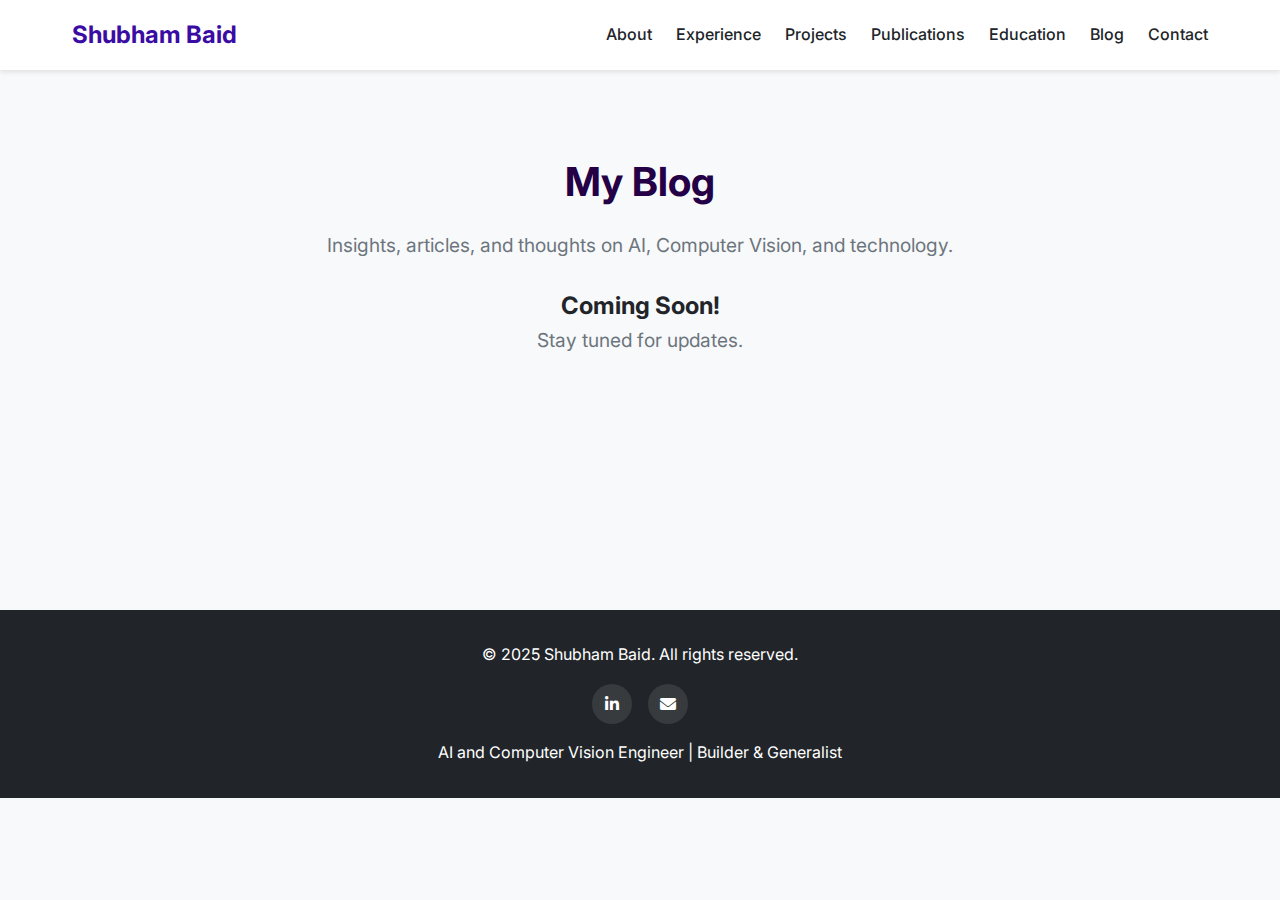
<file: blog.html>
<!DOCTYPE html>
<html lang="en">
<head>
    <meta charset="UTF-8">
    <meta name="viewport" content="width=device-width, initial-scale=1.0">
    <title>Blog | Shubham Baid</title>
    <link rel="stylesheet" href="style.css">
    <link rel="stylesheet" href="https://cdnjs.cloudflare.com/ajax/libs/font-awesome/6.0.0-beta3/css/all.min.css">
    <style>
        /* Add specific styles for blog page if needed */
        .blog-content {
            padding: 5rem 0;
            text-align: center;
            min-height: 60vh; /* Ensure content pushes footer down */
        }
        .blog-content h1 {
            font-size: 2.5rem;
            margin-bottom: 1rem;
            color: var(--primary-dark);
        }
        .blog-content p {
            font-size: 1.2rem;
            color: var(--gray);
        }
    </style>
</head>
<body>
    <!-- Navigation Bar -->
    <nav class="navbar">
        <div class="container">
            <a href="index.html" class="nav-logo">Shubham Baid</a> <!-- Link back to home -->
            <ul class="nav-menu">
                <li><a href="index.html#about">About</a></li>
                <li><a href="index.html#experience">Experience</a></li>
                <li><a href="index.html#projects">Projects</a></li>
                <li><a href="index.html#publications">Publications</a></li>
                <li><a href="index.html#education">Education</a></li>
                <li><a href="blog.html">Blog</a></li>
                <li><a href="index.html#contact">Contact</a></li>
            </ul>
             <div class="nav-toggle">
                <i class="fas fa-bars"></i>
            </div>
        </div>
    </nav>

    <!-- Blog Content Section -->
    <section class="blog-content">
        <div class="container">
            <h1>My Blog</h1>
            <p>Insights, articles, and thoughts on AI, Computer Vision, and technology.</p>
            <br>
            <h2>Coming Soon!</h2>
            <p>Stay tuned for updates.</p>
        </div>
    </section>

    <!-- Footer -->
    <footer>
        <div class="container">
            <p>© 2025 Shubham Baid. All rights reserved.</p>
            <div class="social-links">
                 <a href="https://www.linkedin.com/in/shubhambaid21" target="_blank" class="social-link"><i class="fab fa-linkedin-in"></i></a>
                <a href="mailto:shubhambaid99@gmail.com" class="social-link"><i class="fas fa-envelope"></i></a>
                <!-- Add other social links like GitHub if available -->
            </div>
            <p>AI and Computer Vision Engineer | Builder & Generalist</p>
        </div>
    </footer>

     <script>
        // Basic mobile nav toggle
        const navToggle = document.querySelector('.nav-toggle');
        const navMenu = document.querySelector('.nav-menu');

        navToggle.addEventListener('click', () => {
            navMenu.classList.toggle('active');
        });

        // Close nav when a link is clicked (optional)
        document.querySelectorAll('.nav-menu a').forEach(link => {
            link.addEventListener('click', () => {
                // Check if it's a link to the blog page itself or an external link
                if (!link.getAttribute('href').startsWith('#') && link.getAttribute('href') !== 'blog.html') {
                     navMenu.classList.remove('active');
                } else if (link.getAttribute('href').startsWith('#')) {
                     navMenu.classList.remove('active'); // Close for anchor links on the same page
                }
                // Don't close if clicking the Blog link when already on blog.html
            });
        });
    </script>
</body>
</html>
</file>
<file: style.css>
@import url('https://fonts.googleapis.com/css2?family=Inter:wght@300;400;500;600;700&display=swap');

:root {
    --primary: #3a0ca3;
    --primary-dark: #240046;
    --secondary: #4cc9f0;
    --light: #f8f9fa;
    --dark: #212529;
    --gray: #6c757d;
    --success: #38b000;
    --gradient: linear-gradient(120deg, #4361ee, #3a0ca3);
}

* {
    margin: 0;
    padding: 0;
    box-sizing: border-box;
}

body {
    font-family: 'Inter', sans-serif;
    line-height: 1.6;
    color: var(--dark);
    background-color: var(--light);
}

.container {
    max-width: 1200px;
    margin: 0 auto;
    padding: 0 2rem;
}

/* Header Styles */
header {
    background: var(--gradient);
    color: white;
    padding: 6rem 0 4rem;
    position: relative;
    overflow: hidden;
}

header::before {
    content: '';
    position: absolute;
    top: 0;
    right: 0;
    width: 70%;
    height: 100%;
    background: url("/api/placeholder/800/600") no-repeat center center;
    background-size: cover;
    opacity: 0.1;
    z-index: 1;
}

.header-content {
    position: relative;
    z-index: 2;
    display: flex;
    flex-direction: column;
    gap: 2rem;
}

.header-title h1 {
    font-size: 3rem;
    font-weight: 700;
    margin-bottom: 1rem;
}

.header-title p {
    font-size: 1.5rem;
    font-weight: 300;
    max-width: 600px;
}

.profile-stats {
    display: flex;
    gap: 2rem;
    margin-top: 2rem;
}

.stat-item {
    background: rgba(255, 255, 255, 0.1);
    padding: 1rem;
    border-radius: 8px;
    backdrop-filter: blur(5px);
    min-width: 150px;
}

.stat-item h3 {
    font-size: 2rem;
    font-weight: 700;
}

.stat-item p {
    font-size: 0.9rem;
    opacity: 0.8;
}

.contact-links {
    display: flex;
    gap: 1rem;
    margin-top: 2rem;
}

.btn {
    display: inline-flex;
    align-items: center;
    padding: 0.75rem 1.5rem;
    border-radius: 8px;
    font-weight: 500;
    text-decoration: none;
    transition: all 0.3s ease;
}

.btn-primary {
    background: var(--secondary);
    color: var(--primary-dark);
}

.btn-outline {
    border: 1px solid rgba(255, 255, 255, 0.5);
    color: white;
}

.btn-primary:hover {
    background: #3db8df;
    transform: translateY(-2px);
}

.btn-outline:hover {
    background: rgba(255, 255, 255, 0.1);
    transform: translateY(-2px);
}

/* Section Styles */
section {
    padding: 5rem 0;
}

.section-title {
    font-size: 2rem;
    font-weight: 700;
    margin-bottom: 3rem;
    position: relative;
    display: inline-block;
}

.section-title::after {
    content: '';
    position: absolute;
    left: 0;
    bottom: -10px;
    width: 50px;
    height: 4px;
    background: var(--primary);
    border-radius: 2px;
}

/* About Section */
.about-content {
    display: flex;
    gap: 4rem;
    align-items: center;
}

.about-text {
    flex: 3;
}

.about-image {
    flex: 2;
    position: relative;
}

.about-image img {
    width: 100%;
    border-radius: 10px;
    box-shadow: 0 10px 30px rgba(0, 0, 0, 0.1);
}

.skill-tags {
    display: flex;
    flex-wrap: wrap;
    gap: 0.5rem;
    margin-top: 2rem;
}

.skill-tag {
    background: var(--light);
    color: var(--primary);
    border: 1px solid var(--primary);
    padding: 0.5rem 1rem;
    border-radius: 50px;
    font-size: 0.9rem;
}

/* Experience Section */
.timeline {
    position: relative;
    margin-top: 3rem;
}

.timeline::before {
    content: '';
    position: absolute;
    left: 10px;
    top: 0;
    height: 100%;
    width: 2px;
    background: #e9ecef;
}

.timeline-item {
    position: relative;
    padding-left: 40px;
    margin-bottom: 3rem;
}

.timeline-item::before {
    content: '';
    position: absolute;
    left: 0;
    top: 0;
    width: 20px;
    height: 20px;
    border-radius: 50%;
    background: var(--primary);
    border: 4px solid white;
    box-shadow: 0 0 0 2px var(--primary);
}

.timeline-header {
    display: flex;
    justify-content: space-between;
    margin-bottom: 1rem;
}

.company {
    font-weight: 600;
    font-size: 1.2rem;
}

.position {
    color: var(--primary);
    font-weight: 500;
}

.duration {
    color: var(--gray);
    font-size: 0.9rem;
}

.achievements {
    margin-top: 1rem;
}

.achievement-item {
    margin-bottom: 0.5rem;
    position: relative;
    padding-left: 1.5rem;
}

.achievement-item::before {
    content: '•';
    position: absolute;
    left: 0;
    color: var(--primary);
    font-weight: bold;
}

/* Projects Section */
.projects-grid {
    display: grid;
    grid-template-columns: repeat(auto-fill, minmax(300px, 1fr));
    gap: 2rem;
}

.project-card {
    background: white;
    border-radius: 10px;
    overflow: hidden;
    box-shadow: 0 5px 15px rgba(0, 0, 0, 0.05);
    transition: transform 0.3s ease, box-shadow 0.3s ease;
}

.project-card:hover {
    transform: translateY(-5px);
    box-shadow: 0 10px 25px rgba(0, 0, 0, 0.1);
}

.project-image {
    height: 180px;
    background: var(--gray);
    display: flex;
    align-items: center;
    justify-content: center;
    color: white;
    font-size: 1.5rem;
    background: var(--gradient);
}

.project-content {
    padding: 1.5rem;
}

.project-title {
    font-size: 1.25rem;
    font-weight: 600;
    margin-bottom: 0.5rem;
}

.project-tags {
    display: flex;
    flex-wrap: wrap;
    gap: 0.5rem;
    margin-top: 1rem;
}

.project-tag {
    background: #f1f3f5;
    padding: 0.25rem 0.75rem;
    border-radius: 50px;
    font-size: 0.8rem;
    color: var(--gray);
}

/* Education Section */
.education-card {
    background: white;
    border-radius: 10px;
    padding: 2rem;
    box-shadow: 0 5px 15px rgba(0, 0, 0, 0.05);
    margin-bottom: 2rem;
}

.degree {
    font-weight: 600;
    font-size: 1.2rem;
    margin-bottom: 0.5rem;
}

.university {
    color: var(--primary);
    font-weight: 500;
}

/* Contact Section */
.contact-section {
    background: var(--primary-dark);
    color: white;
}

.contact-grid {
    display: grid;
    grid-template-columns: repeat(auto-fit, minmax(250px, 1fr));
    gap: 2rem;
}

.contact-info-item {
    display: flex;
    flex-direction: column;
    align-items: center;
    text-align: center;
    padding: 2rem;
    background: rgba(255, 255, 255, 0.05);
    border-radius: 10px;
    transition: transform 0.3s ease;
}

.contact-info-item:hover {
    transform: translateY(-5px);
}

.contact-icon {
    font-size: 2rem;
    margin-bottom: 1rem;
}

.contact-link {
    color: var(--secondary);
    text-decoration: none;
}

/* Footer */
footer {
    background: var(--dark);
    color: white;
    text-align: center;
    padding: 2rem 0;
}

.social-links {
    display: flex;
    justify-content: center;
    gap: 1rem;
    margin: 1rem 0;
}

.social-link {
    width: 40px;
    height: 40px;
    border-radius: 50%;
    background: rgba(255, 255, 255, 0.1);
    display: flex;
    align-items: center;
    justify-content: center;
    text-decoration: none;
    color: white;
    transition: background 0.3s ease;
}

.social-link:hover {
    background: var(--primary);
}

/* Responsive Design */
@media (max-width: 768px) {
    .header-title h1 {
        font-size: 2.5rem;
    }
    
    .profile-stats {
        flex-direction: column;
        gap: 1rem;
    }
    
    .about-content {
        flex-direction: column-reverse;
    }
    
    .about-image {
        margin-bottom: 2rem;
    }
    
    .contact-links {
        flex-direction: column;
    }
    
    .btn {
        width: 100%;
        justify-content: center;
    }
}

/* Navigation Bar Styles */
.navbar {
    background: white;
    padding: 1rem 0;
    box-shadow: 0 2px 5px rgba(0,0,0,0.1);
    position: sticky;
    top: 0;
    z-index: 1000;
}
.navbar .container {
    display: flex;
    justify-content: space-between;
    align-items: center;
}
.nav-logo {
    font-size: 1.5rem;
    font-weight: 700;
    color: var(--primary);
    text-decoration: none;
}
.nav-menu {
    list-style: none;
    display: flex;
    gap: 1.5rem;
    margin: 0; /* Reset default margin */
    padding: 0; /* Reset default padding */
}
.nav-menu li {
    margin: 0; /* Reset default margin */
    padding: 0; /* Reset default padding */
}
.nav-menu a {
    text-decoration: none;
    color: var(--dark);
    font-weight: 500;
    transition: color 0.3s ease;
    padding: 0.5rem 0; /* Add some padding for better click area */
}
.nav-menu a:hover {
    color: var(--primary);
}
.nav-toggle {
    display: none; /* Hidden on desktop */
    font-size: 1.5rem;
    cursor: pointer;
    background: none;
    border: none;
    color: var(--dark);
}

/* Navigation Responsive */
@media (max-width: 768px) {
    .nav-menu {
        display: none; /* Hide on mobile initially */
        flex-direction: column;
        position: absolute;
        top: 60px; /* Adjust based on navbar height */
        left: 0;
        width: 100%;
        background: white;
        padding: 1rem 0;
        box-shadow: 0 2px 5px rgba(0,0,0,0.1);
        gap: 0; /* Reset gap for column layout */
    }
    .nav-menu.active {
        display: flex; /* Show when active */
    }
    .nav-menu li {
        text-align: center;
        width: 100%;
    }
     .nav-menu a {
        display: block; /* Make links take full width */
        padding: 1rem 0; /* Adjust padding for mobile */
        border-bottom: 1px solid #eee; /* Optional separator */
    }
     .nav-menu li:last-child a {
        border-bottom: none;
    }
    .nav-toggle {
        display: block; /* Show hamburger icon */
    }
}
</file>
